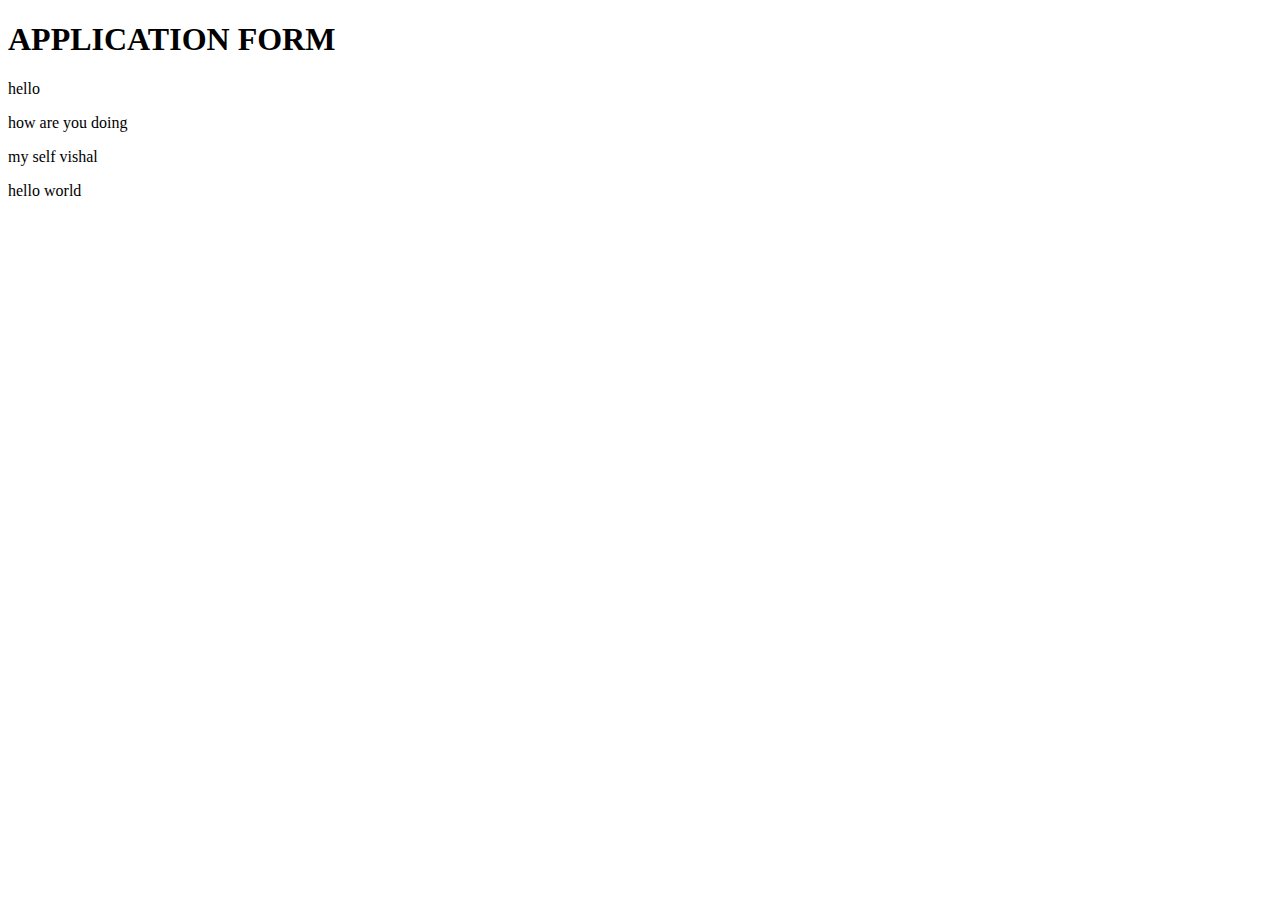
<file: 07-12-22/index.html>
<!DOCTYPE HTML>
<html lang="en">
<head>

    <title>welcome</title>
</head>
<body>



<h1>APPLICATION FORM</h1>
<p class ="text-danger">hello</p>
<p class="text-success">how are you doing</p>
<p class="text-secondary">
    my self vishal
<p class="text-primary">
    hello world    
</p>
<link href="https://cdn.jsdelivr.net/npm/bootstrap@5.0.2/dist/css/bootstrap.min.css" rel="stylesheet" integrity="sha384-EVSTQN3/azprG1Anm3QDgpJLIm9Nao0Yz1ztcQTwFspd3yD65VohhpuuCOmLASjC" crossorigin="anonymous">
<script src="https://cdn.jsdelivr.net/npm/bootstrap@5.0.2/dist/js/bootstrap.bundle.min.js" integrity="sha384-MrcW6ZMFYlzcLA8Nl+NtUVF0sA7MsXsP1UyJoMp4YLEuNSfAP+JcXn/tWtIaxVXM" crossorigin="anonymous"></script>
<class>

</class>



</form>

</body>



</html>
</file>
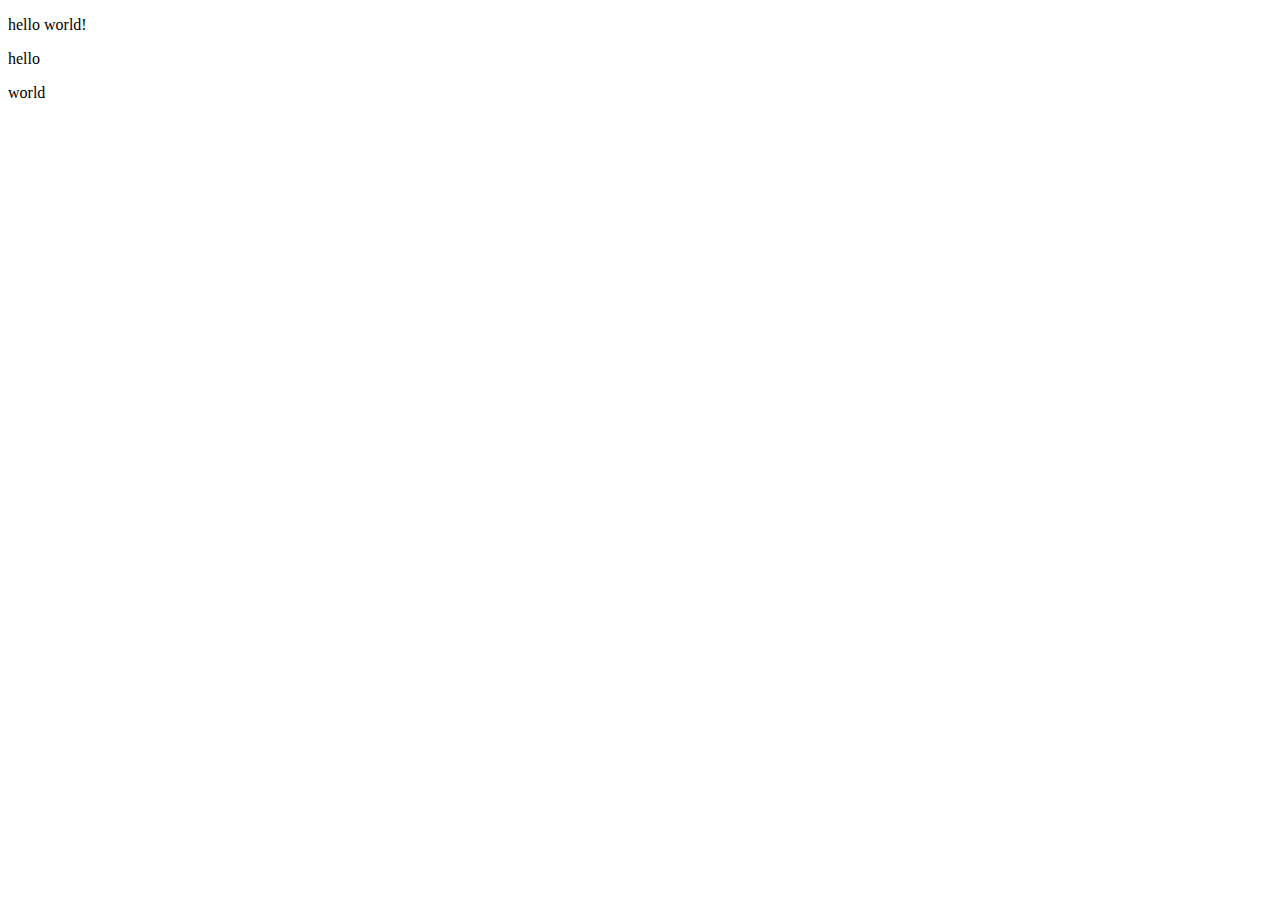
<file: 08-12-2022/index.html>
<!DOCTYPE html>
<html lang="en">
<head>
    <meta charset="UTF-8">
    <meta http-equiv="X-UA-Compatible" content="IE=edge">
    <meta name="viewport" content="width=device-width, initial-scale=1.0">
    <title>Document</title>
</head>
<body>
    <div id="root">
    <p class="para">hello world</p>
    <p class="para"></p>
    <p class="para"></p>
    <p class="para"></p>
    <p class="para"></p>
    </div>
    
</body>
 <script>
 
 console.log("hello world!");
 
 document.title="hello world!";
 
 let message ="kavi varman ruged boy and play boy!";
 
 // alert(message);
document.getElementsByClassName("para")[0].innerHTML ="hello world!"
document.getElementsByClassName("para")[1].innerHTML ="hello"
document.getElementsByClassName("para")[2].innerHTML ="world"

let para = document.getElementsByClassName("para")[0].innerHtml
console.log(para)

</script>

</html>
</file>
